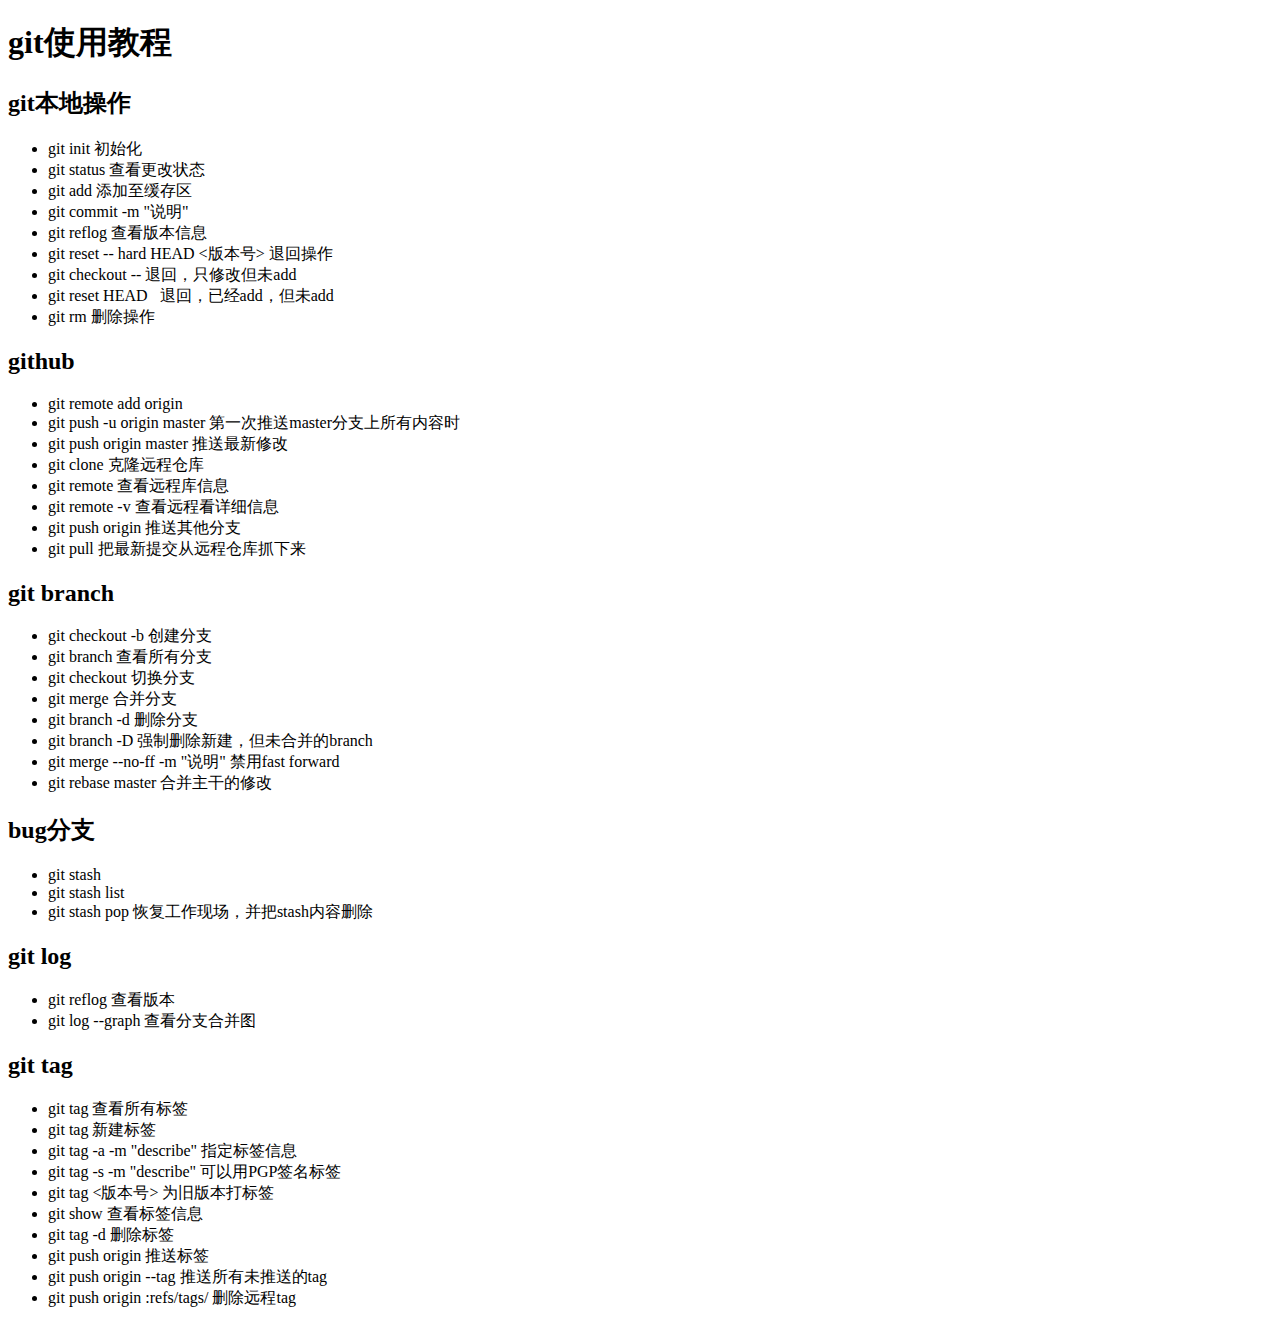
<file: index.html>
<!doctype html>
<html lang="en">
<head>
    <meta charset="UTF-8">
    <title>git使用教程</title>
</head>
<body>
<h1>git使用教程</h1>
<h2>git本地操作</h2>
<ul>
    <li>git init  初始化</li>
    <li>git status  查看更改状态</li>
    <li>git add <file> 添加至缓存区</li>
    <li>git commit -m "说明"</li>
    <li>git reflog   查看版本信息</li>
    <li>git reset -- hard HEAD <版本号>  退回操作</li>
    <li>git checkout -- <file>  退回，只修改但未add</li>
    <li>git reset HEAD <file>   退回，已经add，但未add</li>
    <li>git rm <file>  删除操作</li>
</ul>
<h2>github</h2>
<ul>
    <li>git remote add origin <url></li>
    <li>git push -u origin master  第一次推送master分支上所有内容时</li>
    <li>git push origin master  推送最新修改</li>
    <li>git clone <url>  克隆远程仓库</li>
    <li>git remote  查看远程库信息</li>
    <li>git remote -v  查看远程看详细信息</li>
    <li>git push origin <branch name>  推送其他分支</li>
    <li>git pull  把最新提交从远程仓库抓下来</li>
</ul>
<h2>git branch</h2>
<ul>
    <li>git checkout -b <branch name>  创建分支</li>
    <li>git branch  查看所有分支</li>
    <li>git checkout <branch name>  切换分支</li>
    <li>git merge <branch name>  合并分支</li>
    <li>git branch -d <branch name>  删除分支</li>
    <li>git branch -D <branch name>  强制删除新建，但未合并的branch</li>
    <li>git merge --no-ff -m "说明" <branch name>  禁用fast forward</li>
    <li>git rebase master  合并主干的修改</li>
</ul>
<h2>bug分支</h2>
<ul>
    <li>git stash</li>
    <li>git stash list</li>
    <li>git stash pop  恢复工作现场，并把stash内容删除</li>
</ul>
<h2>git log</h2>
<ul>
    <li>git reflog  查看版本</li>
    <li>git log --graph  查看分支合并图</li>
</ul>
<h2>git tag</h2>
<ul>
    <li>git tag 查看所有标签</li>
    <li>git tag <name>  新建标签</li>
    <li>git tag -a <tagname> -m "describe"  指定标签信息</li>
    <li>git tag -s <tagname> -m "describe"  可以用PGP签名标签</li>
    <li>git tag <name> <版本号>  为旧版本打标签</li>
    <li>git show <tagname>  查看标签信息</li>
    <li>git tag -d <tagname>  删除标签</li>
    <li>git push origin <tagname>  推送标签</li>
    <li>git push origin --tag  推送所有未推送的tag</li>
    <li>git push origin :refs/tags/<tagname>  删除远程tag</li>

</ul>
</body>
</html>
</file>
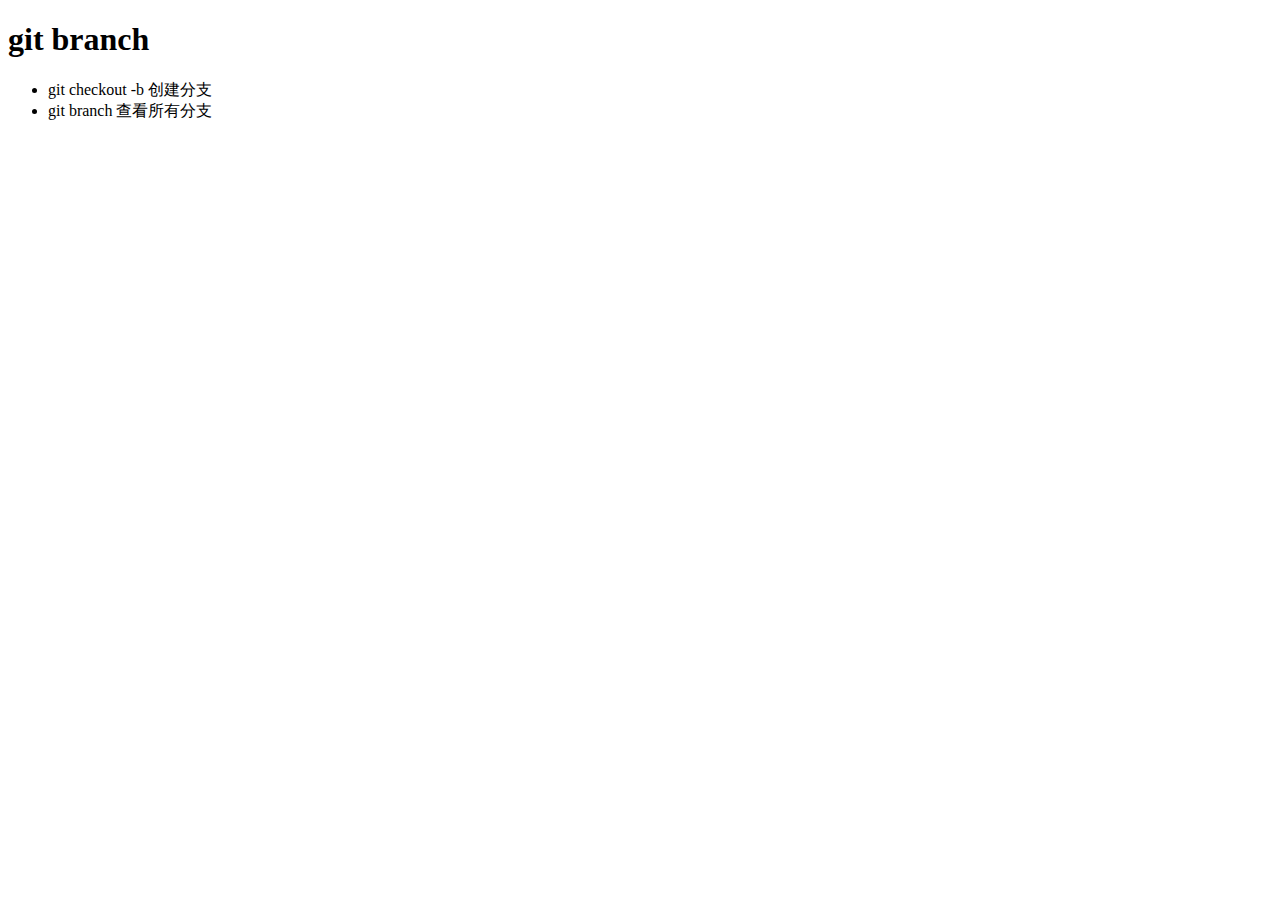
<file: branch.html>
<!DOCTYPE html>
<html lang="en">
<head>
    <meta charset="UTF-8">
    <title>git branch</title>
</head>
<body>
<h1>git branch</h1>
<ul>
    <li>git checkout -b <branch name>  创建分支</li>
    <li>git branch  查看所有分支</li>
</ul>
</body>
</html>
</file>
